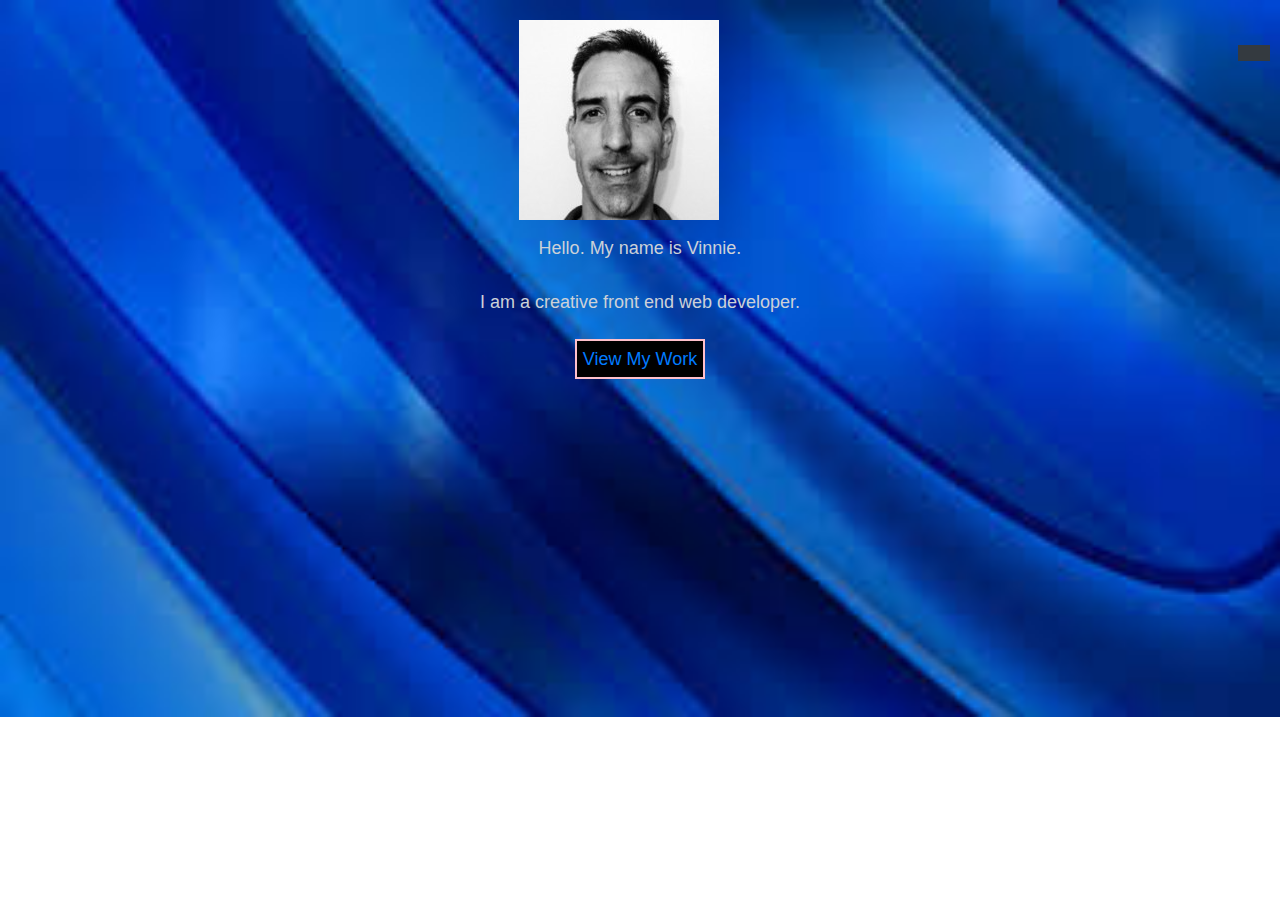
<file: index.html>
<!DOCTYPE html>
<html>

<head>
    <meta charset="utf-8">
    <meta http-equiv="X-UA-Compatible" content="IE=edge">
    <title>My Portfolio</title>
    <meta name="viewport" content="width=device-width, initial-scale=1">
    <link rel="stylesheet" href="https://stackpath.bootstrapcdn.com/bootstrap/4.3.1/css/bootstrap.min.css" integrity="sha384-ggOyR0iXCbMQv3Xipma34MD+dH/1fQ784/j6cY/iJTQUOhcWr7x9JvoRxT2MZw1T" crossorigin="anonymous">
    <link rel="stylesheet" type="text/css" media="screen" href="resetcss.css">
    <link rel="stylesheet" type="text/css" media="screen" href="style.css">
    
</head>

    <header>
            
        <!-- logo -->
           <!-- <div class="logo">
                <a id="logoname" href="index.html">Vinnie</a>
            </div> -->
    </header>

     <!-- this is the rest of the site    -->
    <body>
    <div class="wrapper">
               
    <nav class="navbar navbar-dark bg-dark">
        <div class="collapse navbar-collapse" id="navbarNav">
            <ul class="navbar-nav">
              <li class="nav-item active">
                <a class="nav-link" href="index.html">Home <span class="sr-only">(current)</span></a>
              </li>
              <li class="nav-item">
                <a class="nav-link" href="about.html">About</a>
              </li>
              <li class="nav-item">
                <a class="nav-link" href="portfolio.html">Portfolio</a>
              </li>
              <li class="nav-item">
                <a class="nav-link" href="contacts.html">Contact</a>
              </li>
              
            </ul>
          </div>
      </nav>
      <section id="content">
          <img src="assets/images/Vprofilepic2.jpg" >
        <p>Hello. My name is Vinnie.</p>
        <p>I am a creative front end web developer.</p>

        <button id="intro-button"><a class="intro-button" href="portfolio.html" >View My Work</a></button>


        </section>
</div>
    
        


              <script src="https://code.jquery.com/jquery-3.3.1.slim.min.js" integrity="sha384-q8i/X+965DzO0rT7abK41JStQIAqVgRVzpbzo5smXKp4YfRvH+8abtTE1Pi6jizo" crossorigin="anonymous"></script>
              <script src="https://cdnjs.cloudflare.com/ajax/libs/popper.js/1.14.7/umd/popper.min.js" integrity="sha384-UO2eT0CpHqdSJQ6hJty5KVphtPhzWj9WO1clHTMGa3JDZwrnQq4sF86dIHNDz0W1" crossorigin="anonymous"></script>
              <script src="https://stackpath.bootstrapcdn.com/bootstrap/4.3.1/js/bootstrap.min.js" integrity="sha384-JjSmVgyd0p3pXB1rRibZUAYoIIy6OrQ6VrjIEaFf/nJGzIxFDsf4x0xIM+B07jRM" crossorigin="anonymous"></script>
    
    
</body>

</html>
</file>
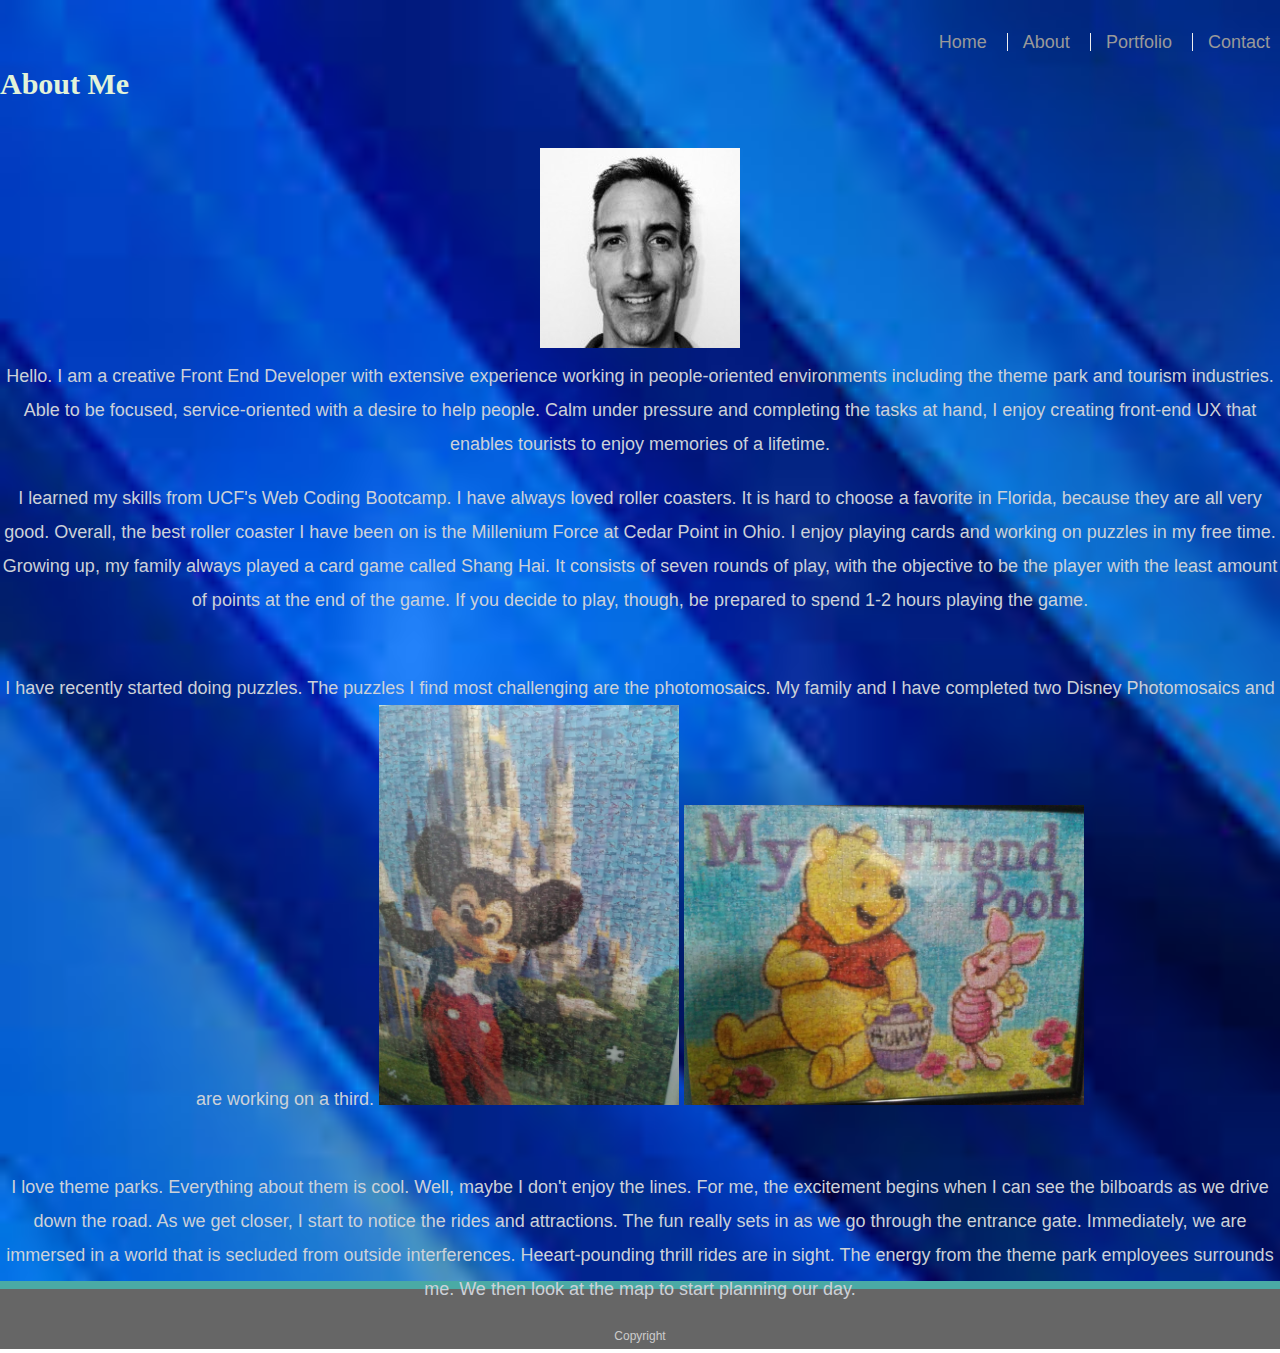
<file: about.html>
<!DOCTYPE html>
<html>

<head>
    <meta charset="utf-8">
    <meta http-equiv="X-UA-Compatible" content="IE=edge">
    <title>My Portfolio</title>
    <meta name="viewport" content="width=device-width, initial-scale=1">
    <link rel="stylesheet" type="text/css" media="screen" href="resetcss.css">
    <link rel="stylesheet" type="text/css" media="screen" href="style.css">
    
</head>
    <header>
            
        <!-- logo -->
            <!-- <div class="logo">

                <a id="logoname" href="index.html">Vinnie</a>

            </div> -->

    
           <!-- navigation -->
               <nav class="navbar">
                     <a  href="index.html">Home</a> 
                     <a  href="about.html">About</a> 
                     <a  href="portfolio.html">Portfolio</a> 
                     <a  href="contacts.html">Contact</a> 
                </nav>
            
        
    </header>
     <!-- this is the rest of the site    -->
    <body>

    <h1>About Me</h1>

    <div class="wrapper">
            <section id="content">

    <img src="assets/images/Vprofilepic2.jpg" >

    <p>
        Hello. I am a creative Front End Developer with extensive experience working in people-oriented environments including the theme park and tourism industries.  Able  to be focused, service-oriented with a desire to help people.  Calm under pressure and completing the tasks at hand, I enjoy creating front-end UX that enables tourists to enjoy memories of a lifetime.</p> 
        <p>I learned my skills from UCF's Web Coding Bootcamp. I
        have always loved roller coasters.
        It is hard to choose a favorite in Florida, because they are all very good. Overall, the best roller coaster I have been on is the
        Millenium Force at Cedar Point in Ohio.
        I enjoy playing cards and working on puzzles in my free time. Growing up, my family always played a card game
        called Shang Hai. It consists of seven rounds of play, with the objective to be the player with the least amount of points at the end of the game. If you decide to play, though, be
        prepared to spend 1-2 hours playing the game. 
    </p>
    <br>
    <p>
        I have recently started doing puzzles. The puzzles I find most
        challenging are the photomosaics. My
        family and I have completed two Disney Photomosaics and are working on a third.
    <img id="photo-puzzle-m" src="./assets/images/Mickey_puzzle.jpg" alt="Mickey Mouse">
    <img id="photo-puzzle-p" src="./assets/images/Pooh_puzzle.jpg" alt="Pooh Puzzle">
    </p>
        <br>
    <p>
        I love theme parks. Everything about them is cool. Well, maybe I don't enjoy the lines. For me, the excitement
        begins when I can see the bilboards as we
        drive down the road. As we get closer, I start to notice the rides and attractions. The fun really sets in as we
        go through the entrance gate.
        Immediately, we are immersed in a world that is secluded from outside interferences. Heeart-pounding thrill
        rides are in sight. The energy from the
        theme park employees surrounds me. We then look at the map to start planning our day.
    </p>
    </section>
    </div>

    
        <footer class="footer">
            Copyright
        </footer>
    
    
    
</body>

</html>
</file>
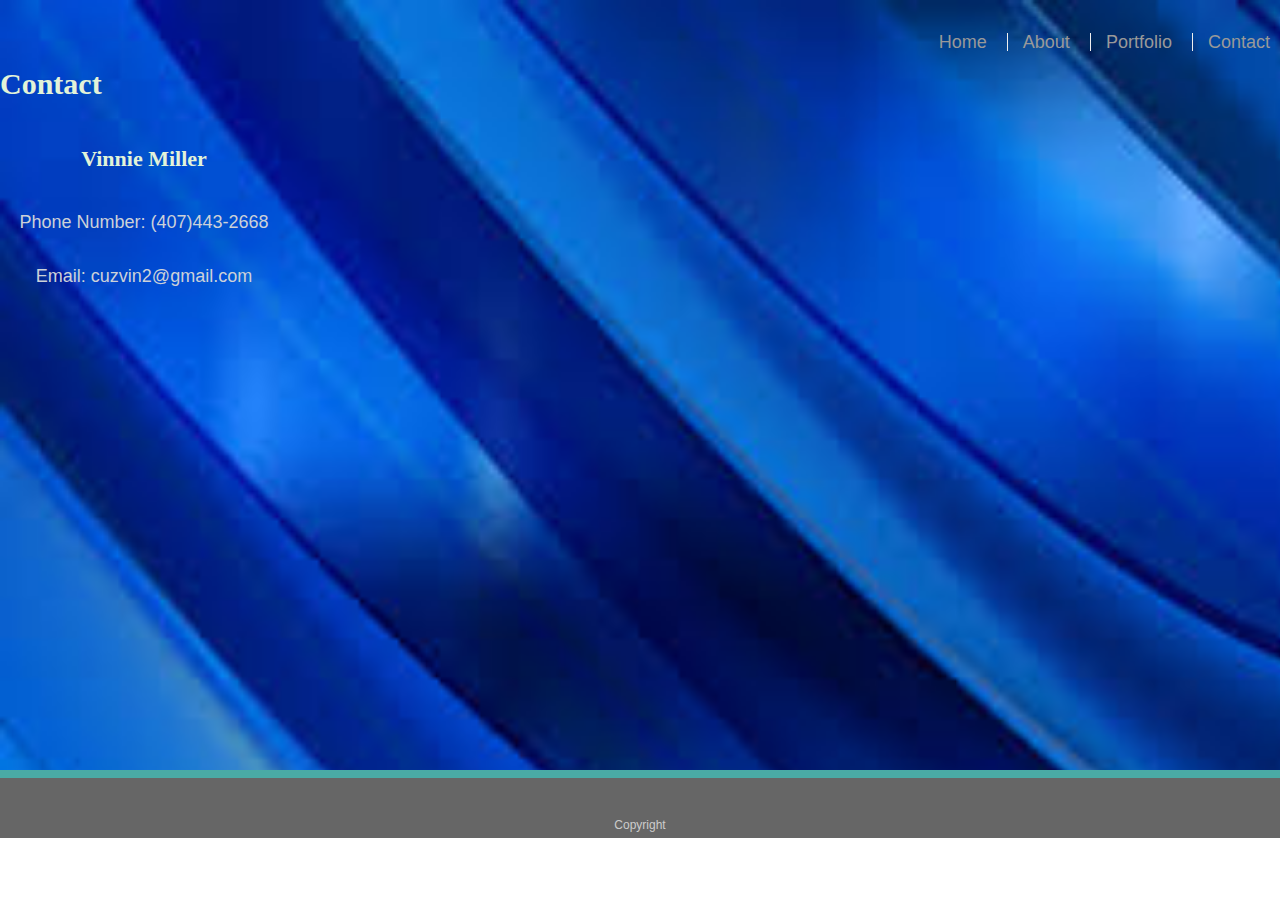
<file: contacts.html>
<!DOCTYPE html>
<html>

<head>
    <meta charset="utf-8">
    <meta http-equiv="X-UA-Compatible" content="IE=edge">
    <title>Contact</title>
    <meta name="viewport" content="width=device-width, initial-scale=1">
    <link rel="stylesheet" type="text/css" media="screen" href="resetcss.css">
    <link rel="stylesheet" type="text/css" media="screen" href="style.css">
    
</head>
    <header>
            <!-- logo -->
        <!-- <div class="logo">

            <a id="logoname" href="index.html">Vinnie</a>
        </div> -->

    
       <!-- navigation -->
                    <nav class="navbar">
                     <a href="index.html">Home</a>
                     <a href="about.html">About</a>
                     <a href="portfolio.html">Portfolio</a> 
                     <a href="contacts.html">Contact</a> 
                    </nav>
            
         
    </header>
        
    <body>
        <h1>Contact</h1>

            <div class="contact-wrapper">


    <div class="card" style="width: 18rem;">
            <div class="card-body">
              <h3 class="card-title">Vinnie Miller</h3>
              <p class="card-text">Phone Number: (407)443-2668</p>
              <p class="card-text">Email: cuzvin2@gmail.com</p>
            </div>
          </div>
    
</div>
        <footer class="contact-footer">
            Copyright
        </footer>
    
    

</body>

</html>
</file>
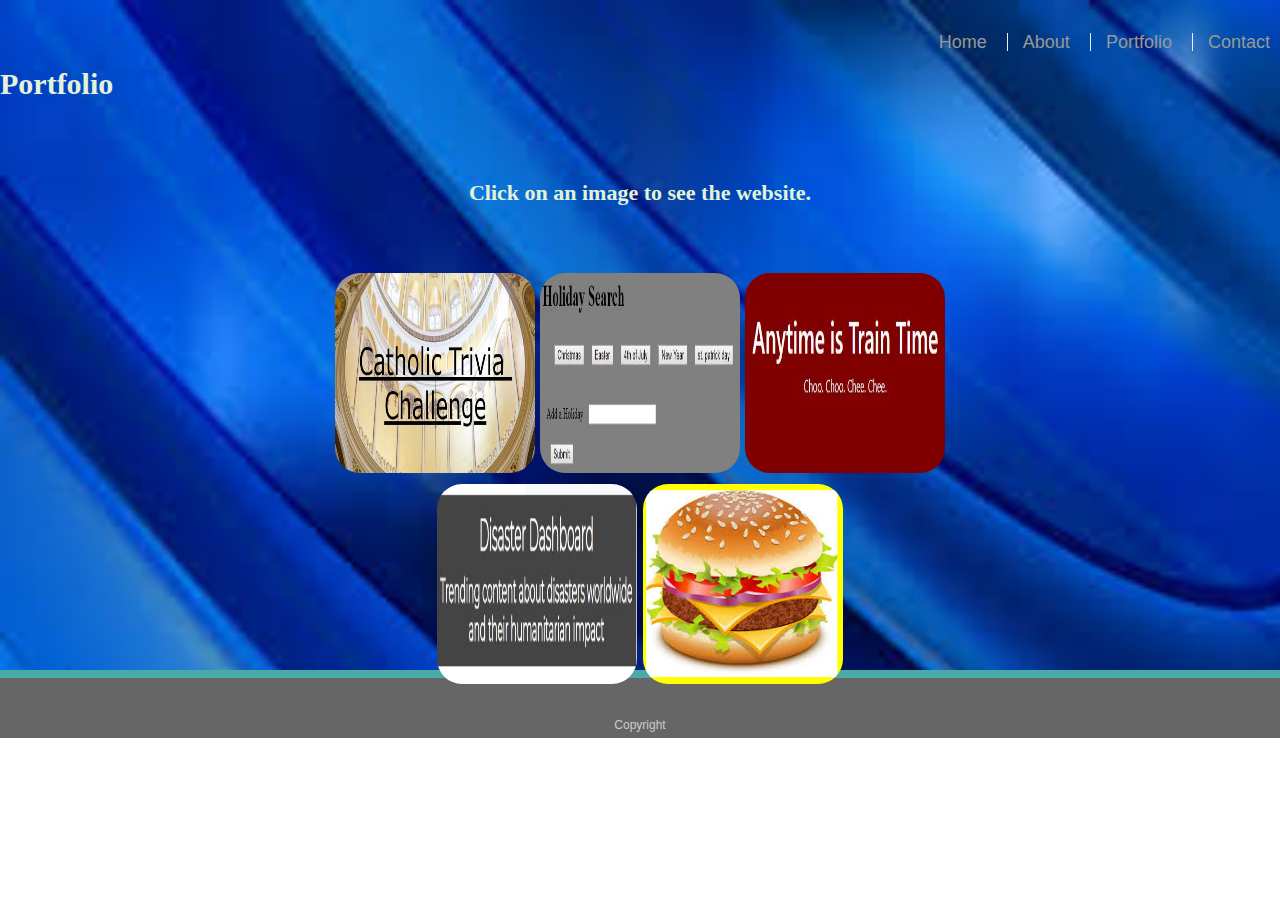
<file: portfolio.html>
<!DOCTYPE html>
<html>

<head>
    <meta charset="utf-8">
    <meta http-equiv="X-UA-Compatible" content="IE=edge">
    <title>Portfolio</title>
    <meta name="viewport" content="width=device-width, initial-scale=1">
    <link rel="stylesheet" type="text/css" media="screen" href="resetcss.css">
    <link rel="stylesheet" type="text/css" media="screen" href="style.css">
    
</head>
    <header>
            <!-- logo -->
        <!-- <div class="logo">

            <a id="logoname" href="index.html">Vinnie</a>

        </div> -->

            <!-- navigation -->
        
            <nav class="navbar">
                     <a href="index.html">Home</a> 
                     <a href="about.html">About</a> 
                     <a href="portfolio.html">Portfolio</a> 
                     <a href="contacts.html">Contact</a> 
            </nav>
            <div class="clearfix"></div>
            
        
    </header>
        
    <body>
    

        <h1>Portfolio</h1>
    
    <div class="wrapper">
            <br>
            <h3>Click on an image to see the website.</h3>
            <br>
        <a href="https://vinniem19.github.io/TriviaGame/" target="_blank"><img src="assets/images/Catholic-Trivia-Game.JPG"  class="portfolio-img" alt="Catholic Trivia" ></a>
        <a href="https://vinniem19.github.io/GifTastic" target="_blank"><img src="assets/images/Holiday-API-Search.JPG" class="portfolio-img" alt="API Holiday Search"></a>
        <a href="https://vinniem19.github.io/Train-Schedule/" target="_blank"><img src="assets/images/train_schedule.JPG" class="portfolio-img" alt="Train Schedule"></a>
        <br>
        <a href="https://huntsimon23.github.io/hurricane-code/index.html" target="_blank"><img src="./assets/images/DD_profileimg.JPG" class="portfolio-img" alt="Disaster Dashboard"></a>
        <a href="https://desolate-taiga-85650.herokuapp.com/" target="_blank"><img src="assets/images/BurgerAppPhoto.PNG" class="portfolio-img" alt="Burger App"></a>
        
        <!-- <a href="https://cuzvin2.wixsite.com/icecreamfactory" target="_blank"><img src="assets/images/ice-cream-factory-site.jpg" class="portfolio-img" alt="Ice Cream Factory"></a>
        <a href="https://cuzvin2.wixsite.com/vgreetings" target="_blank"><img src="assets/images/card-portfolio-pic.jpg" class="portfolio-img" alt="eCard"></a>
        <a href="https://cuzvin2.wixsite.com/hospitalitymatch" target="_blank"><img src="assets/images/match-portfolio-pic.jpg" class="portfolio-img" alt="Hospitality Match"></a> -->
        <br>
    </div>
<!---->
    
        <footer class="footer">
            Copyright
        </footer>
    
    

</body>

</html>
</file>
<file: style.css>
header {
  height: 20px;
}

body {
    font-family: Arial, "Helvetica Neue", Helvetica, sans-serif;
    font-size: 18px;
    line-height: 34px;
    color: #ccd1d8;
    background: url("./assets/images/blue_background_diagonal.jpg") no-repeat;
    background-size: cover;
    text-align: center;
  }
  
  * {
    box-sizing: border-box;
  }
  
  /* general */
  .card {
    clear: left;
  }
  
  .contact-wrapper {
    min-height: 750px;
  }
  .container {
    width: 100%;
    max-width: 960px;
    margin: 0 auto;
    clear: both;
  }
  
  h1,
  h2,
  h3,
  p {
    margin-bottom: 20px;
  }
  
  p:last-child {
    margin-bottom: 0;
  }
  
  h1,
  h2,
  h3 {
    font-family: Georgia, Times, "Times New Roman", serif;
    font-weight: 700;
    color: #e2f3d8;
  }

#intro-button {
  background-color: black;
  border-style: solid;
  border-color: pink;
}
  .intro-button:hover {
    text-decoration: none;
  }

  #photo-puzzle-m {
    height: 400px;
    width: 300px;
  }
  #photo-puzzle-p {
    height: 300px;
    width: 400px;
  }
  
  h1 {
    padding-bottom: 20px;
    font-size: 30px;
    line-height: 49px;
    /* border-bottom: 3px solid #dddddd; */
    float: left;
    clear:right;
  }
  
  h2,
  h3 {
    font-size: 22px;
  }
  
  /* header */
  
  #masthead {
    position: fixed;
    z-index: 99;
    width: 100%;
    margin: 0 0 30px;
    overflow: auto;
    color: #ffffff;
    background: #ffffff;
    border-bottom: 2px solid #cccccc;
  }
  
  #logo {
    float: left;
    width: 250px;
    height: 90px;
    font-family: Georgia, Times, "Times New Roman", serif;
    font-size: 30px;
    font-weight: 700;
    line-height: 90px;
    color: #ffffff;
    text-align: center;
    text-decoration: none;
    background: #4aaaa5;
  }
  
  nav {
    float: right;
    margin-top: 25px;
  }
  
  nav a {
    display: inline-block;
    padding-left: 15px;
    margin-left: 15px;
    line-height: 18px;
    color: #999;
    text-decoration: none;
    border-left: 1px solid #efefef;
  }
  
  nav a:first-child {
    border-left: 0 none;
  }
  
  .navbar {
    margin-right: 10px;
  }
  
  /* footer */
  
  footer {
    /* position: relative; */

    padding: 30px 0;
    clear: both;
    font-size: 12px;
    color: #ffffff;
    color: #cccccc;
    text-align: center;
    background: #666666;
    border-top: 8px solid #4aaaa5;
    height: 50px;
  }
  
  h3, h2 {
    padding-bottom: 20px;
    margin-bottom: 15px;
    line-height: 22px;
    /* border-bottom: 2px solid #eeeeee; */
  }
  
  /* main */
  
  #main-container {
    padding-top: 130px;
    min-height: calc(100vh - 70px);
  }
  
  .main-section {
    float: left;
    width: 100%;
    max-width: 960px;
    padding: 30px;
    margin: 0 0 40px;
    background: lightgray;
    border: 1px solid #dddddd;
  }
  .wrapper {
    clear: left;
    margin-bottom: -25px;
  }

  .footer,.push {
    height: 25px;
  }
  /* portfolio page */
  
  .work {
    position: relative;
    float: left;
    width: 274px;
    margin: 20px 0 25px;
    overflow: auto;
  }
  
  .work:nth-child(even) {
    margin-right: 40px;
  }
  
  .work img {
    width: 100%;
    border: 0 none;
    opacity: 0.8;
  }
  
  .work h3 {
    position: absolute;
    bottom: 20px;
    width: 100%;
    padding: 15px;
    margin-bottom: 0;
    font-weight: 300;
    line-height: 30px;
    color: #ffffff;
    text-align: center;
    background: #4aaaa5;
    border-bottom: 0;
  }
  
  .auth-image {
    float: left;
    width: 200px;
    height: auto;
    margin-top: 10px;
    margin-right: 25px;
  }

  .portfolio-img {
    height: 200px;
    width: 200px;
    border-radius: 25px;
  }
  
  /* contact page */
  
  #contact-form ul {
    margin-bottom: 20px;
    list-style-type: none;
  }
  
  #contact-form li {
    margin-bottom: 10px;
    
  }
  /* #favicons-footer {
  
  
  } */
  
  label,
  input[type=text],
  input[type=email],
  textarea {
    display: block;
    width: 100%;
  }
  
  input[type=text],
  input[type=email],
  textarea {
    height: 35px;
    padding: 0 10px;
    font-size: 14px;
    border: 1px solid #dddddd;
  }
  
  textarea {
    height: 200px;
  }
  
  input[type=submit] {
    padding: 10px 30px;
    font-size: 18px;
    color: #ffffff;
    cursor: pointer;
    background: #4aaaa5;
    border: 0 none;
  }
  
  @media screen and (max-width: 980px) {
  * {
    box-sizing: border-box;
    }
    body {  
      background: url("light_grey.png");
      }
  
  #main-container {
      padding-top: 130px;
      padding-left: 50px;
      padding-right: 260px;
      padding-bottom: 500px;
  }
  #main-section {
    margin-top: 170px;
    margin-right: 10;
    margin-left: 10;
    margin-bottom: 250px;
    height: auto;
    width: 644px;
  
  }
  .main-section {
    width: 644px;
    margin: 0;
    }
  }
  
  
  
  @media screen and (max-width: 768px) {
  * {
    box-sizing: border-box;
  }
    body {
      background: tan;
  }
    .main-section {
         padding: 0;
    }
  
    
  }
  
  @media screen and (max-width: 640px) {
  * {
    box-sizing: border-box;
  }
    body {
      background: #eeeeee;
      }
  #masthead {
   position: static;
  }
  #main-container{
    padding-top: 40px;
  }
  .main-section {
    padding:5px 20px 600px; 
  }
  p {
    margin-right: 3px;
    clear: left;
  }
  a #logo{
  clear: right;
  }
    nav {
  float:left;
  margin: auto;
  
    }
  }
</file>
<file: resetcss.css>
html, body, div, span, applet, object, iframe,
h1, h2, h3, h4, h5, h6, p, blockquote, pre,
a, abbr, acronym, address, big, cite, code,
del, dfn, em, img, ins, kbd, q, s, samp,
small, strike, strong, sub, sup, tt, var,
b, u, i, center,
dl, dt, dd, ol, ul, li,
fieldset, form, label, legend,
table, caption, tbody, tfoot, thead, tr, th, td,
article, aside, canvas, details, embed, 
figure, figcaption, footer, header, hgroup, 
menu, nav, output, ruby, section, summary,
time, mark, audio, video {
	margin: 0;
	padding: 0;
	border: 0;
	font-size: 100%;
	font: inherit;
	vertical-align: baseline;
}
/* HTML5 display-role reset for older browsers */
article, aside, details, figcaption, figure, 
footer, header, hgroup, menu, nav, section {
	display: block;
}
body {
	line-height: 1;
}
ol, ul {
	list-style: none;
}
blockquote, q {
	quotes: none;
}
blockquote:before, blockquote:after,
q:before, q:after {
	content: '';
	content: none;
}
table {
	border-collapse: collapse;
	border-spacing: 0;
}
</file>
